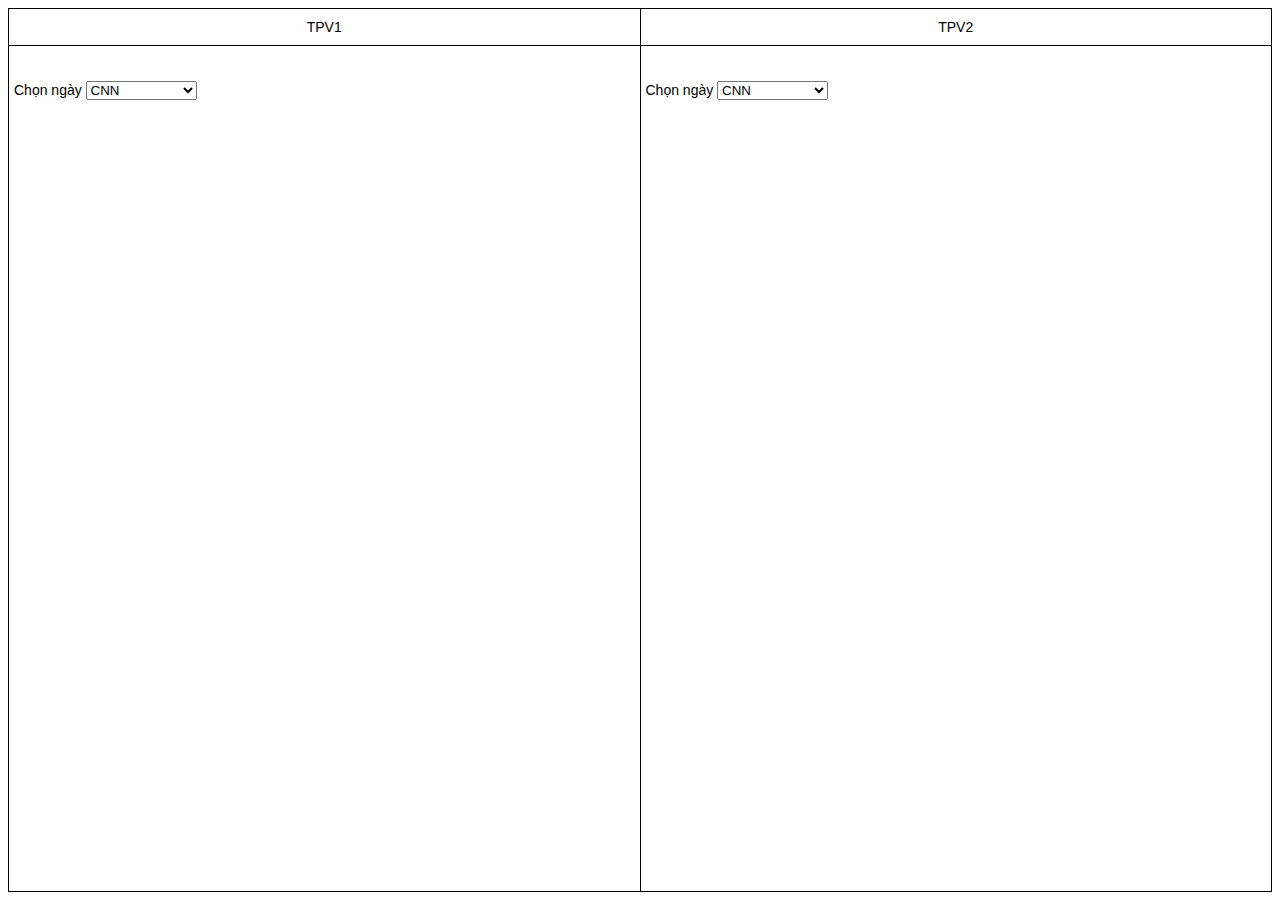
<file: epg.html>
<html>
<head>
    <script type="text/javascript">
        function setIframeSource1ch() {
            var theSelect = document.getElementById('location-1ch');
            var theIframe = document.getElementById('1ch');
            var theUrl;

            theUrl = theSelect.options[theSelect.selectedIndex].value;
            theIframe.src = theUrl;
        }
        function setIframeSource2ch() {
            var theSelect2 = document.getElementById('location-2ch');
            var theIframe2 = document.getElementById('2ch');
            var theUrl2;

            theUrl2 = theSelect2.options[theSelect.selectedIndex].value;
            theIframe2.src = theUrl2;
        }
    </script>
</head>
<body>
    <style type="text/css">
        .tg  {border-collapse:collapse;border-spacing:0;}
        .tg td{border-color:black;border-style:solid;border-width:1px;font-family:Arial, sans-serif;font-size:14px;
          overflow:hidden;padding:10px 5px;word-break:normal;}
        .tg th{border-color:black;border-style:solid;border-width:1px;font-family:Arial, sans-serif;font-size:14px;
          font-weight:normal;overflow:hidden;padding:10px 5px;word-break:normal;}
          .tg .tg-baqh{text-align:center;vertical-align:top}
          .tg .tg-amwm{font-weight:bold;text-align:center;vertical-align:top}
        </style>
        <table class="tg" style="width:100%;height:100%;"><thead>
          <tr>
            <th class="tg-1wig">TPV1</th>
            <th class="tg-1wig">TPV2</th>
          </tr></thead>
        <tbody>
          <tr>
            <td class="tg-0lax">
                <form id="form1" method="post">
                    <label> Chọn ngày</label>
                 
                     <select id="location-1ch" onchange="setIframeSource1ch()"> 
                       <option value="https://www.dell.com/">CNN</option> 
                       <option value="https://www.americanas.com.br/">AMERICANAS</option> 
                       <option value="https://www.bbc.com/">BBC</option> 
                    </select>
                 </form>
                 
                 <iframe id="1ch" src="http://alpepg.000.pe/epg-1ch.php?id=today" frameborder="0" marginwidth="0" marginheight="0" width="100%" height="90%"></iframe>
                 

            </td>

            <td class="tg-0lax">
                <form id="form2" method="post">
                    <label> Chọn ngày</label>
                 
                     <select id="location-2ch" onchange="setIframeSource2ch()"> 
                       <option value="https://www.dell.com/">CNN</option> 
                       <option value="https://www.americanas.com.br/">AMERICANAS</option> 
                       <option value="https://www.bbc.com/">BBC</option> 
                    </select>
                 </form>
                 
                 <iframe id="2ch" src="http://alpepg.ct.ws/epg-2ch.php?id=today" frameborder="0" marginwidth="0" marginheight="0" width="100%" height="90%"></iframe>
                 

            </td>
          </tr>
        </tbody>
        </table>

</body>
</html>
</file>
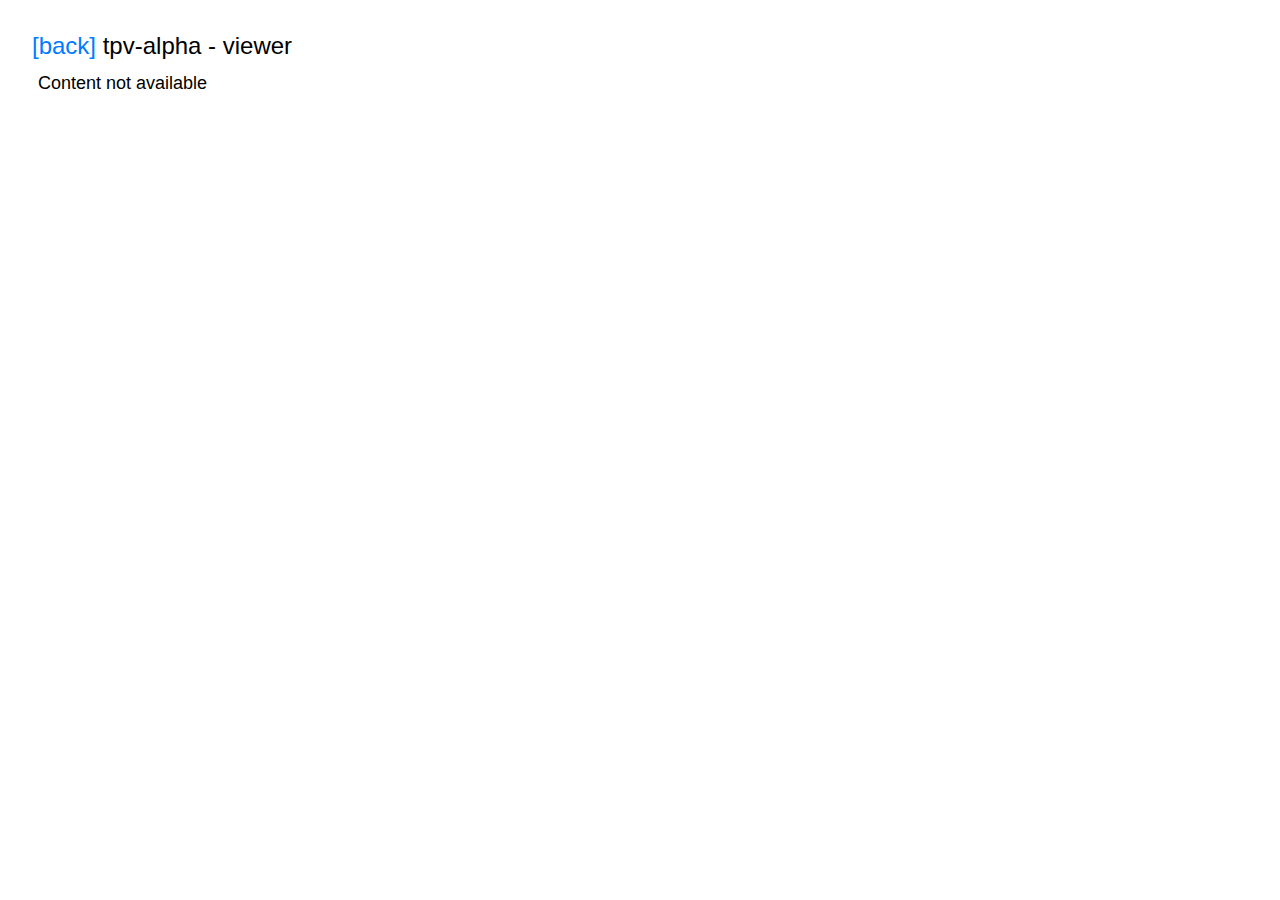
<file: list/info.html>
<html >
<script src="https://ajax.googleapis.com/ajax/libs/jquery/3.3.1/jquery.min.js"></script>
<link rel="stylesheet" href="css.css">
<link rel="stylesheet" href="https://stackpath.bootstrapcdn.com/bootstrap/4.3.1/css/bootstrap.min.css" integrity="sha384-ggOyR0iXCbMQv3Xipma34MD+dH/1fQ784/j6cY/iJTQUOhcWr7x9JvoRxT2MZw1T" crossorigin="anonymous">
<link rel="stylesheet" href="https://cdn.datatables.net/2.2.2/css/dataTables.dataTables.css" />
  
<script src="https://cdn.datatables.net/2.2.2/js/dataTables.js"></script>
<style>
.table td, .table th {
    border-top: none!important;
}
.tableinfo td, .tableinfo th{
    padding: .25rem!important;
}
</style>
<body style="color: #000000;">
<h2><a href="index.html">[back]</a> tpv-alpha - viewer</h2>
<div id="formobile">
    <b>Website này không hỗ trợ xem Mobile. vui lòng chuyển qua máy tính hoặc pad. thanks!</b>
</div>
<!--muc nay bi bo

<div id="search">
<input id="search-input-ch" placeholder="Tìm theo tên kênh" onkeyup="search()" type="text" class="form-control">
<input id="search-input-date" placeholder="Tìm theo ngày phát (cú pháp dd/mm/yyyy)" onkeyup="search()" type="text" class="form-control">


-->
<div id="detail">

</div>
<div id="searchtable" class="mt-2">
    <table class="table1" style="table-layout: fixed;">

        <tbody id="myTable">
            
        </tbody>
    </table>

    <table class="table tableinfo" style="table-layout: fixed;">
        <tbody id="tableinfo">

        </tbody>
    </table>
    
</div>
</div>
</body>

<script>



var myArray = []
function getParam ( id )
{
  var params = location.search.substr(location.search.indexOf("?")+1)
  var sval =  params.replace("id=", "")
  return sval
}
var sv = getParam("sv")
console.log("Quoc gia:",sv)
var http_request = new XMLHttpRequest();
var data_file = "getdetail.json";
http_request.onreadystatechange = function () {
    if (this.readyState == 4 && this.status == 200) {
		myArray = JSON.parse(http_request.responseText)
        console.log(myArray)
		console.log('Thu thap detail id ' + sv + ' thanh cong')
        console.log(myArray[sv]["id"])
        var table = document.getElementById('myTable')
        table.innerHTML = ''
		var row = "<tr>"
                 + '<td><img src="' + myArray[sv]["p1"] + '" style="height:190px;"></td>'
                 + '<td><img src="' + myArray[sv]["p2"] + '" style="height:190px;"></td>'
                 + "</tr><tr>"
                 + '<td><img src="' + myArray[sv]["p3"] + '" style="height:190px;"></td>'
                 + '<td><img src="' + myArray[sv]["p4"] + '" style="height:190px;"></td>'
                 + "</tr>"
		table.innerHTML += row
        var table2 = document.getElementById('tableinfo')
        table2.innerHTML = ''
		var row2 = "<tr>"
                 + '<h3>[' + myArray[sv]["up"] + '] ' + myArray[sv]["ch"] + ' - ' + myArray[sv]["pg"] + ' - ' + myArray[sv]["date"] + ' (' + myArray[sv]["ts"] + '-' + myArray[sv]["te"]+ ')</h3>'
                 + "</tr><tr>"
                 + '<td><a href="' + myArray[sv]["detail"] + '"><img src="https://www.science.co.il/internet/browsers/PDF-doc-256.png" style="height:25px;"> Click to get detailed report</a></td>'
                 + "</tr>"
		table2.innerHTML += row2
	}
    else if (this.status == 200) {
        var table = document.getElementById('myTable')
        table.innerHTML = ''
		var row = "<tr>"
                 + '<td><h4>Content not available</h4></td>'
                 + "</tr>"
		table.innerHTML += row
    }
}
http_request.open("GET", data_file, true);
http_request.send();




</script>


</html>
</file>
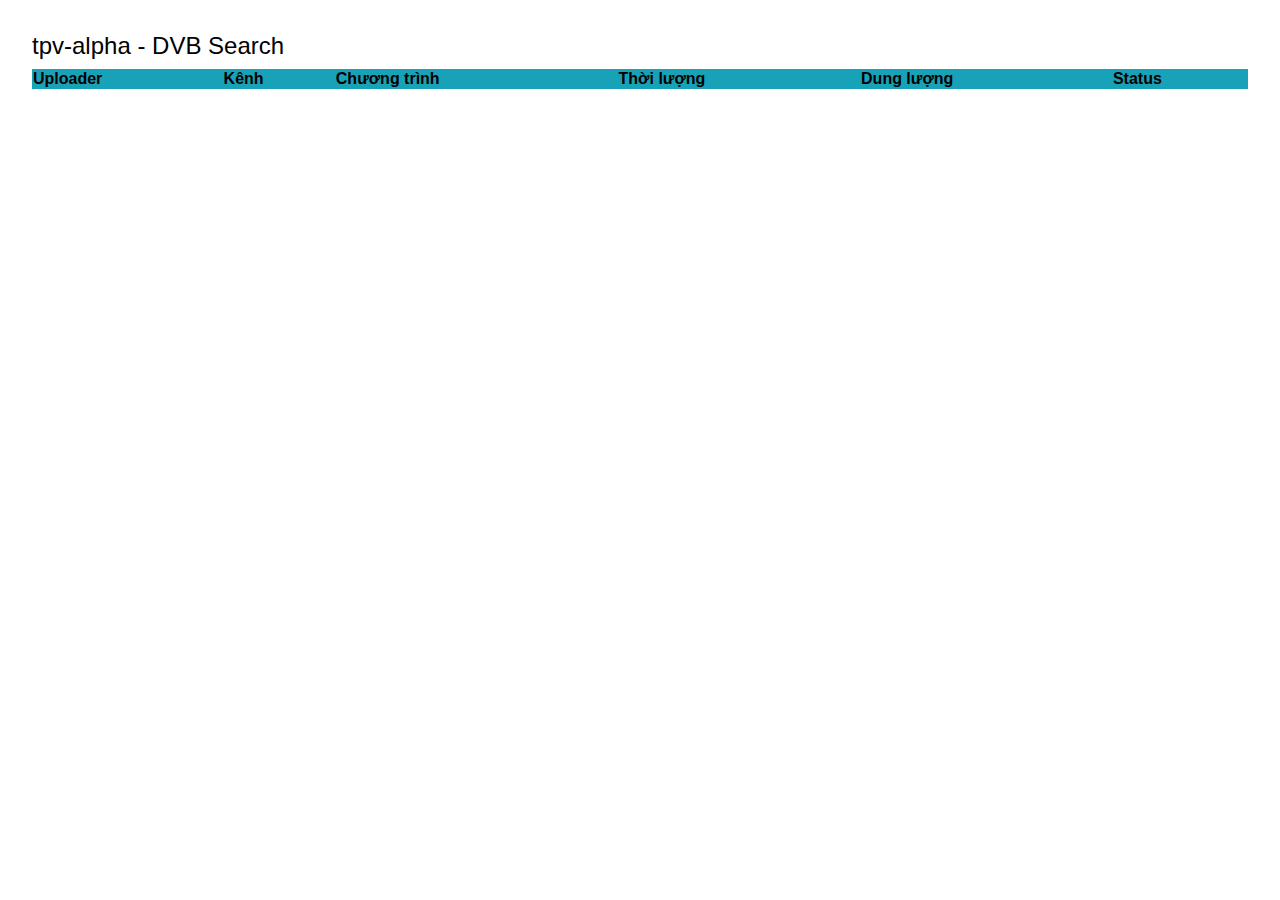
<file: list/list.html>
<html >
<script src="https://ajax.googleapis.com/ajax/libs/jquery/3.3.1/jquery.min.js"></script>
<link rel="stylesheet" href="css.css">
<link rel="stylesheet" href="https://stackpath.bootstrapcdn.com/bootstrap/4.3.1/css/bootstrap.min.css" integrity="sha384-ggOyR0iXCbMQv3Xipma34MD+dH/1fQ784/j6cY/iJTQUOhcWr7x9JvoRxT2MZw1T" crossorigin="anonymous">
<link rel="stylesheet" href="https://cdn.datatables.net/2.2.2/css/dataTables.dataTables.css" />
  
<script src="https://cdn.datatables.net/2.2.2/js/dataTables.js"></script>
<style>

</style>
<body style="color: #000000;">
<h2>tpv-alpha - DVB Search</h2>
<div id="formobile">
    <b>Website này không hỗ trợ xem Mobile. vui lòng chuyển qua máy tính hoặc pad. thanks!</b>
</div>
<!--muc nay bi bo

<div id="search">
<input id="search-input-ch" placeholder="Tìm theo tên kênh" onkeyup="search()" type="text" class="form-control">
<input id="search-input-date" placeholder="Tìm theo ngày phát (cú pháp dd/mm/yyyy)" onkeyup="search()" type="text" class="form-control">


-->
<div id="searchtable" class="mt-2">
<table id="example" class="display"  style="width:100%">
    <thead  class="bg-info">
        <tr>
        <th scope="col">Uploader</th>
        <th scope="col">Kênh</th>
        <th scope="col">Chương trình</th>
        <th scope="col">Thời lượng</th>
        <th scope="col"></th>
        <th scope="col">Dung lượng</th>
        <th scope="col">Status</th>
    </tr>
    
    </thead>

    <tbody id="myTable">
        
    </tbody>
    <tfoot>
        <tr>
            <th></th>
            <th></th>
            <th></th>
            <th></th>
            <th></th>
            <th></th>
            <th></th>
        </tr>
    </tfoot>
</table>
</div>
</div>
</body>

<script>


function getParam ( country )
{
  var params = location.search.substr(location.search.indexOf("?")+1)
  var sval =  params.replace("country=", "")
  return sval
}
var sv = getParam("sv")
console.log("Quoc gia:",sv)


    let tableid = $('#example').DataTable({
 
        lengthMenu: [
        [5, 10, 25, 50, -1],
        [5, 10, 25, 50, 'tất cả']
    ],
        "pageLength": 10,
//"dom": '<lr><t><ip>',
    layout: {
    topStart: 'pageLength',
    topEnd: null,
    bottomStart: 'info',
    bottomEnd: 'paging'

    },
ajax: {
    url : 'getcontent-' + sv.toLowerCase() + '.json',
    dataSrc : 'data'
},


columns: [
    {data: 'up'},
    {data: 'ch'},
    {data: 'pg'},
    {data: 'date'},
    {data: 'ts'},
    {data: 'fs'},
    {data: 'vid'}

],

columnDefs: [
        {
            // The `data` parameter refers to the data for the cell (defined by the
            // `data` option, which defaults to the column being worked with, in
            // this case `data: 0`.
            render: (data, type, full) => '<a href=info.html?id=' + full['id'] + '>' + data,
            targets: 2
        },
        {
            // The `data` parameter refers to the data for the cell (defined by the
            // `data` option, which defaults to the column being worked with, in
            // this case `data: 0`.
            render: (data, type, full) => data + ' ' + full['ts'] + '-' + full['te'],
            targets: 3
        },
        {
            // The `data` parameter refers to the data for the cell (defined by the
            // `data` option, which defaults to the column being worked with, in
            // this case `data: 0`.
            render: (data, type, full) => data + ' GB',
            targets: 5
        },
        { visible: false, targets: [4] },
        { width: '12%', targets: 0 },
        { width: '11%', targets: 1 },
        { width: '35%', targets: 2 },
        { width: '12%', targets: 3 },
        { width: '12%', targets: 4 },
        { width: '10%', targets: 5 },
        { width: '8%', targets: 6 }
    ],
    //fixedColumns: true,
    //paging: false,
    //scrollCollapse: true,
    //scrollX: true,
    //scrollY: 300,

    order: [[3, 'desc']],
    initComplete: function () {
        this.api().columns().every(function () {
                let column = this;
                let title = column.footer().textContent;
 
                // Create input element
                let input = document.createElement('input');
                input.placeholder = title;
                column.footer().replaceChildren(input);
 
                // Event listener for user input
                input.addEventListener('keyup', () => {
                    if (column.search() !== this.value) {
                        column.search(input.value).draw();
                    }
                });
            });
            //var r = $('#example tfoot tr');
  //r.find('th').each(function(){
    //$(this).css('padding', 6);
  //});
  //$('#example tbody').append(r);
        },
        language: {
    "decimal":        "",
    "emptyTable":     "Quốc gia này không tồn tại.",
    "info":           "Đang hiển thị từ  _START_ đến _END_ trong số _TOTAL_ mục",
    "infoEmpty":      "Đang hiển thị từ 0 đến 0 trong số 0 mục",
    "infoFiltered":   "(lọc từ _MAX_ mục tổng)",
    "infoPostFix":    "",
    "thousands":      ",",
    "lengthMenu":     "Hiển thị _MENU_ mục",
    "loadingRecords": "Đang tải...",
    "processing":     "",
    "search":         "Tìm kiếm:",
    "zeroRecords":    "Không tìm thấy.",
    "paginate": {
        "first":      "Trang đầu",
        "last":       "Trang cuối",
        "next":       "Kế tiếp",
        "previous":   "Trước đó"
    },
    "aria": {
        "orderable":  "Order by this column",
    
    }
}
})



</script>


</html>
</file>
<file: list/css.css>
@media screen and (max-width: 899px) {
    html {
        padding: 2.5%;
    }
    #searchtable {
      visibility: hidden;
      clear: both;
      float: left;
      display: none;
    }

    #formobile {
        display: inline-block;
    }
  }

  @media screen and (min-width: 900px) {
    html {
        padding: 2.5%;
    }
    #formobile {
      visibility: hidden;
      clear: both;
      float: left;
        display: none;
    }
  }

tfoot { 
  display: table-header-group;
}
thead {
  display: table-row-group;
}
.dataTables_filter, .dataTables_info { display: none; }
html {
  font-size: 12px;
}
table.dataTable {
  font-size: 12px;
}
.table1 td, .table1 th {
  padding: .5rem;

}
.table1 {
  margin-bottom: 10px;
}
</file>
